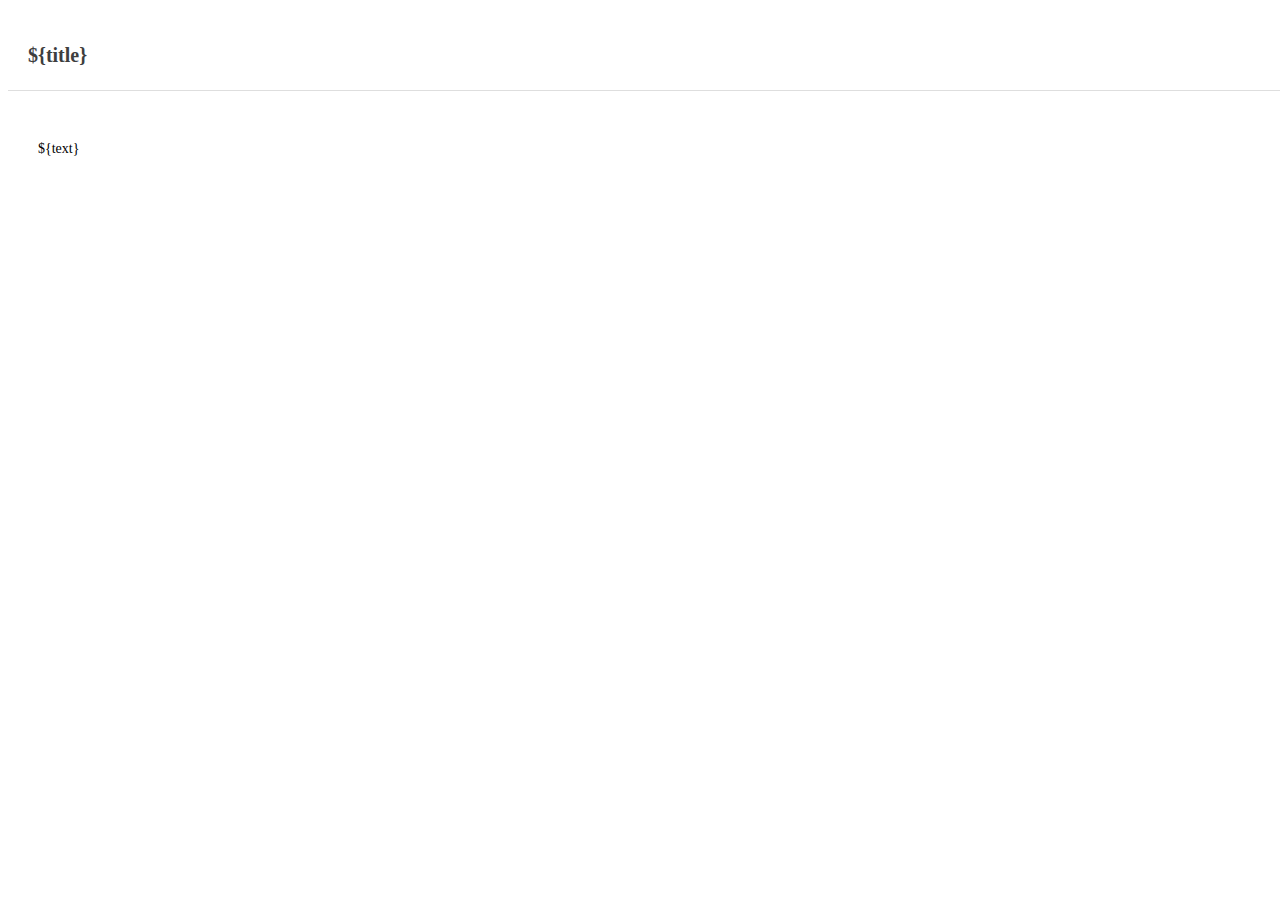
<file: src/main/resources/static/ftl/hello.html>
<!DOCTYPE html>
<html lang="en">
<head>
    <meta http-equiv="Content-Type" content="text/html; charset=UTF-8"/>
    <title>Title</title>
    <style>
        body {
            font-family: "MicrosoftYaHei,Microsoft YaHei";
            font-size: 14px;
        }
    </style>
</head>
<body>
<div>
    <h3 style="width: 100%; border-bottom: 1px solid #dedede;height: 70px;padding-left: 20px;font-size: 20px;color: #3e3e3e;line-height: 70px;">
        ${title}</h3>
    <div style="padding: 30px;display: block;">
        <div style="overflow: hidden;">
            ${text}
        </div>
    </div>
</div>
</body>
</html>
</file>
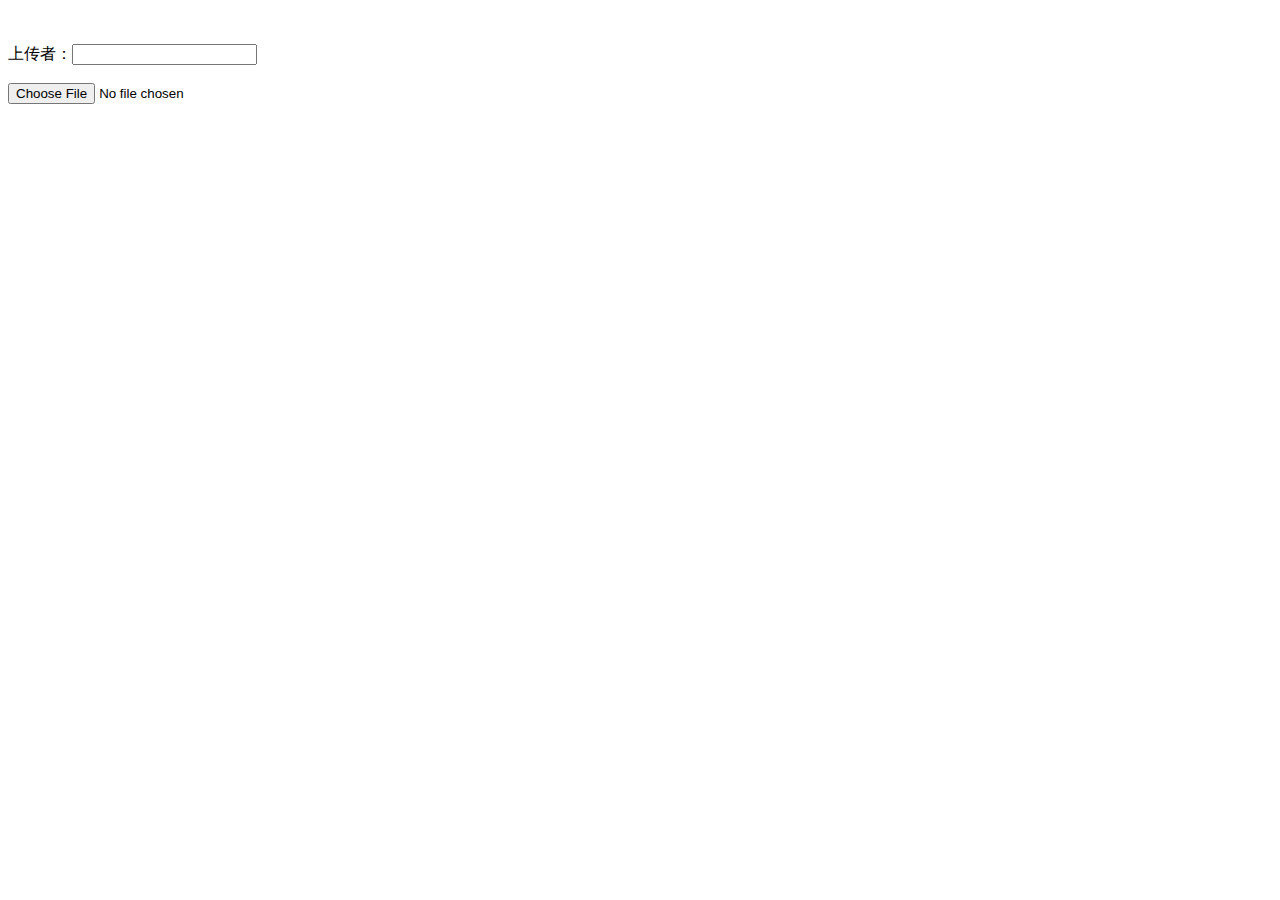
<file: src/main/resources/templates/upload/upload.html>
<!DOCTYPE html>
<html lang="en">
<head>
    <meta charset="UTF-8">
    <meta name="viewport" content="width=device-width"/>
    <title>Title</title>
    <script type="text/javascript">
        function getFileUrl(sourceId) {
            var url;
            if (navigator.userAgent.indexOf("MSIE") >= 1) { // IE
                url = document.getElementById(sourceId).value;
            } else if (navigator.userAgent.indexOf("Firefox") > 0) { // Firefox
                url = window.URL.createObjectURL(document.getElementById(sourceId).files.item(0));
            } else if (navigator.userAgent.indexOf("Chrome") > 0) { // Chrome
                url = window.URL.createObjectURL(document.getElementById(sourceId).files.item(0));
            }
            return url;
        }

        function preImg(sourceId, targetId) {
            var url = getFileUrl(sourceId);
          var img = document.createElement("img");//开始创建一个img标签
          img.style = "display:block;float: left;";
          img.src = url;
            var imgPre = document.getElementById(targetId);
          imgPre.appendChild(img);
        }
    </script>
</head>
<body>
<div>
    <br/>
    <br/>
    <a>上传者：<input type="text"/></a>
    <br/>
    <br/>
    <form action="">
      <input type="file" name="imgOne" id="imgOne" onchange="preImg(this.id,'photos');"/>
        <br/>
        <br/>
    </form>
  <div id="photos">

  </div>
</div>
</body>
</html>
</file>
